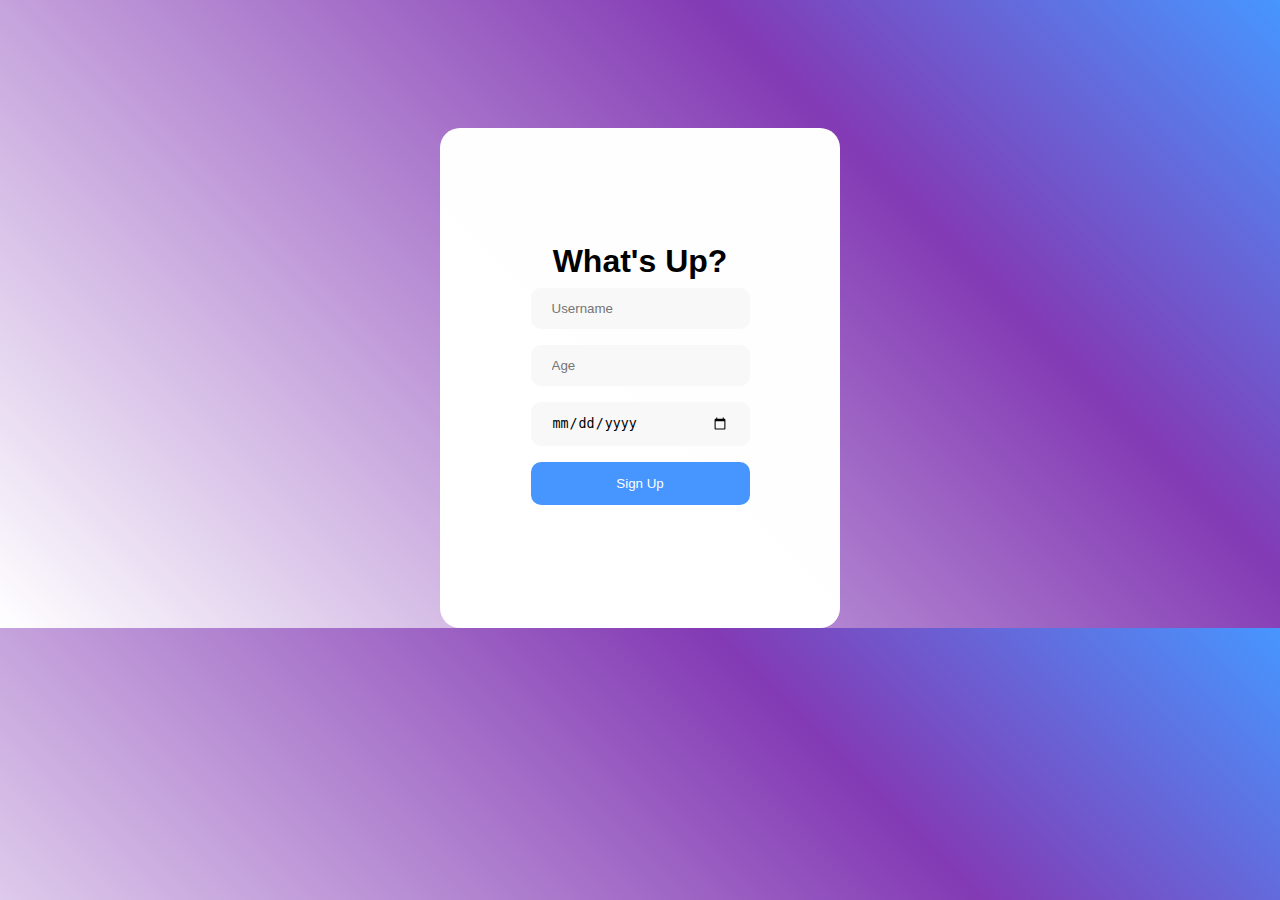
<file: Blog.js/index.html>
<!DOCTYPE html>
<html lang="en">
  <head>
    <meta charset="UTF-8" />
    <meta http-equiv="X-UA-Compatible" content="IE=edge" />
    <meta name="viewport" content="width=device-width, initial-scale=1.0" />
    <link rel="stylesheet" href="./style.css" />
    <script defer src="blog.js"></script>
    <title>Blog Login</title>
  </head>
  <body>
    <div class="container">
      <h1>What's Up?</h1>
      <form class="form">
        <input type="text" placeholder="Username" class="username" />
        <input type="number" placeholder="Age" class="age" />
        <input type="date" placeholder="Birthday" class="birthday" />
        <button action="./blog.html" type="submit" id="signup">Sign Up</button>
      </form>
    </div>
  </body>
</html>
</file>
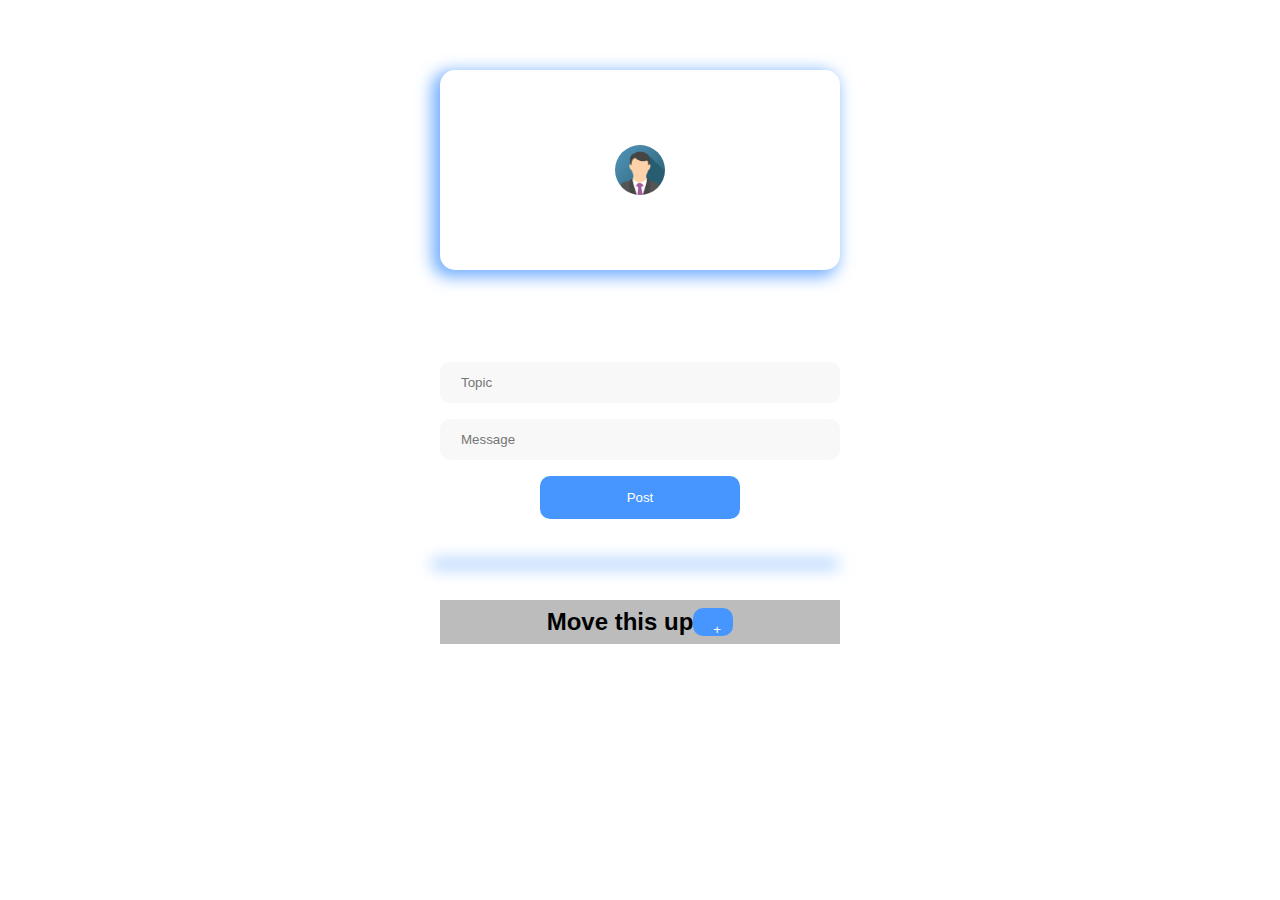
<file: Blog.js/blog.html>
<!DOCTYPE html>
<html lang="en">
  <head>
    <meta charset="UTF-8" />
    <meta http-equiv="X-UA-Compatible" content="IE=edge" />
    <meta name="viewport" content="width=device-width, initial-scale=1.0" />
    <title>Blog</title>
    <script defer src="./content.js"></script>
    <link rel="stylesheet" href="blogstyle.css" />
  </head>
  <body>
    <div class="bio">
      <img src="img_avatar.png" alt="Avatar" class="avatar" />
      <h1 class="name"><span class="name"></span></h1>
      <h1 class="age"><span class="age"></span></h1>
      <h1 class="dob"><span class="dob"></span></h1>

      <script type="module">
        const userData = JSON.parse(localStorage.getItem("userData"));
        const nameSpan = document.querySelector(".name");
        const ageSpan = document.querySelector(".age");
        const dobSpan = document.querySelector(".dob");

        nameSpan.innerText = userData.username;
        ageSpan.innerText = userData.age;
        dobSpan.innerText = userData.dob;
      </script>
    </div>
    <div class="c-addhere"></div>
    <div>
      <form class="content">
        <input type="text" placeholder="Topic" class="topic" />
        <input type="text" placeholder="Message" class="message" />
        <button class="post-btn" type="submit">Post</button>
      </form>
      <div class="post-container">
        <ul class="posts"></ul>
      </div>
    </div>

    <div class="premade">
      <div class="box">
        <h2>Move this up</h2>
        <button class="add">+</button>
      </div>
    </div>
  </body>
</html>
</file>
<file: Blog.js/style.css>
@import url("https://fonts.googleapis.com/css2?family=Mulish:wght@200&display=swap");
@import url("https://fonts.googleapis.com/css2?family=Mulish:wght@600&display=swap");

* {
  margin: 0;
  padding: 0;
  box-sizing: 0;
}

body {
  background: linear-gradient(
    45deg,
    rgb(255, 255, 255) 0%,
    rgba(131, 58, 180, 1) 70%,

    #4796ff 100%
  );
  color: black;
  font-family: "Mulish", sans-serif;
  font-family: "Open sans", sans-serif;
}

.container {
  width: 400px;
  height: 500px;
  background-color: rgba(255, 255, 255, 0.996);
  display: flex;
  flex-direction: column;
  justify-content: center;
  align-items: center;
  border-radius: 20px;
  margin: auto;
  margin-top: 10%;
}

.form {
  display: flex;
  flex-direction: column;
}

button {
  width: 100%;
  background-color: #4796ff;
  color: white;
  padding: 14px 20px;
  margin: 8px 0;
  border: none;
  border-radius: 10px;
  cursor: pointer;
  -webkit-border-radius: 10px;
  -moz-border-radius: 10px;
  -ms-border-radius: 10px;
  -o-border-radius: 10px;
}

input {
  width: 100%;
  padding: 12px 20px;
  margin: 8px 0;
  background-color: #f8f8f8;
  display: inline-block;
  border: 1px solid #f8f8f8;
  border-radius: 10px;
  box-sizing: border-box;
}

:placeholder {
  font-style: italic;
  color: #bcbcbc;
}
</file>
<file: Blog.js/blogstyle.css>
@import url("https://fonts.googleapis.com/css2?family=Mulish:wght@200&display=swap");
@import url("https://fonts.googleapis.com/css2?family=Mulish:wght@600&display=swap");

* {
  margin: 0;
  padding: 0;
  box-sizing: 0;
}

body {
  background: white;
  color: black;
  font-family: "Mulish", sans-serif;
  font-family: "Open sans", sans-serif;
}

.bio {
  margin-top: 70px;
  width: 400px;
  height: 200px;
  font-size: 15px;
  display: flex;
  flex-direction: column;
  align-items: center;
  justify-content: center;
  border-radius: 15px;
  -webkit-border-radius: 15px;
  -moz-border-radius: 15px;
  -ms-border-radius: 15px;
  -o-border-radius: 15px;
  box-shadow: -5px 4px 16px 3px rgba(71, 150, 255, 0.75);
  -webkit-box-shadow: -5px 4px 16px 3px rgba(71, 150, 255, 0.75);
  -moz-box-shadow: -5px 4px 16px 3px rgba(71, 150, 255, 0.75);
  margin-left: auto;
  margin-right: auto;
}

.avatar {
  vertical-align: middle;
  width: 50px;
  height: 50px;
  border-radius: 50%;
}

.dob {
  font-size: 10px;
  color: rgb(211, 211, 211);
}
.name {
  font-size: 30px;
}
.age {
  font-size: 20px;
}

.content {
  padding-top: 50px;
  height: 100px;
  width: 400px;
  display: flex;
  justify-content: center;
  align-items: center;
  flex-direction: column;
  margin: auto;
}

button {
  width: 50%;
  background-color: #4796ff;
  color: white;
  padding: 14px 20px;
  margin: 8px 0;
  border: none;
  border-radius: 10px;
  cursor: pointer;
  -webkit-border-radius: 10px;
  -moz-border-radius: 10px;
  -ms-border-radius: 10px;
  -o-border-radius: 10px;
}
input {
  width: 100%;
  padding: 12px 20px;
  margin: 8px 0;
  background-color: #f8f8f8;
  display: inline-block;
  border: 1px solid #f8f8f8;
  border-radius: 10px;
  box-sizing: border-box;
}

:placeholder {
  font-style: italic;
  color: #bcbcbc;
}

.trash-btn {
  background: red;
  height: 5px;
  width: 5px;
  border-radius: 50%;
  display: inline-block;
}

.complete-btn {
  background: rgb(102, 255, 102);
  height: 5px;
  width: 5px;
  border-radius: 50%;
  display: inline-block;
}

.post {
  border: #4796ff;
}

.adddiv {
  width: 500px;
  height: 50px;
  display: flex;
  justify-content: center;
  align-items: center;
  margin-bottom: 20px;
  background: #ffffff;
  box-shadow: 0px 4px 4px rgba(0, 0, 0, 0.25);
  border-radius: 15px;
}

.trash {
  border: none;
  color: #ffffff!;
  float: right;
  height: 5px;
  width: 5px;
  margin-left: 70px;
}

.addhere {
}

.c-addhere {
  margin-top: 70px;
  width: 400px;
  height: fit-content;
  font-size: 15px;
  background-color: rgb(255, 255, 255);
  display: flex;
  flex-direction: column;
  align-items: center;
  justify-content: center;
  border-radius: 15px;
  margin-left: auto;
  margin-right: auto;
}

.post-container {
  margin-top: 70px;
  width: 400px;
  height: fit-content;
  font-size: 15px;
  display: flex;
  flex-direction: column;
  align-items: center;
  justify-content: center;
  border-radius: 15px;
  -webkit-border-radius: 15px;
  -moz-border-radius: 15px;
  -ms-border-radius: 15px;
  -o-border-radius: 15px;
  box-shadow: -5px 4px 16px 3px rgba(71, 150, 255, 0.75);
  -webkit-box-shadow: -5px 4px 16px 3px rgba(71, 150, 255, 0.75);
  -moz-box-shadow: -5px 4px 16px 3px rgba(71, 150, 255, 0.75);
  margin-left: auto;
  margin-right: auto;
}

.post-topic {
}

.completed {
  text-decoration: line-through;
  opacity: 0.5;
}
.fall {
  transform: translateY(8rem) rotateZ(20deg);
  opacity: 0;
}

.premade {
  width: 100%;
  height: fit-content;
  display: flex;
  justify-content: center;
  align-items: center;
  margin-top: 40px;
}

.box {
  width: 400px;
  height: fit-content;
  display: flex;
  flex-direction: row;
  justify-content: center;
  align-items: center;
  background-color: #bcbcbc;
}

.add {
  width: 25px;
  height: 25px;
}
</file>
